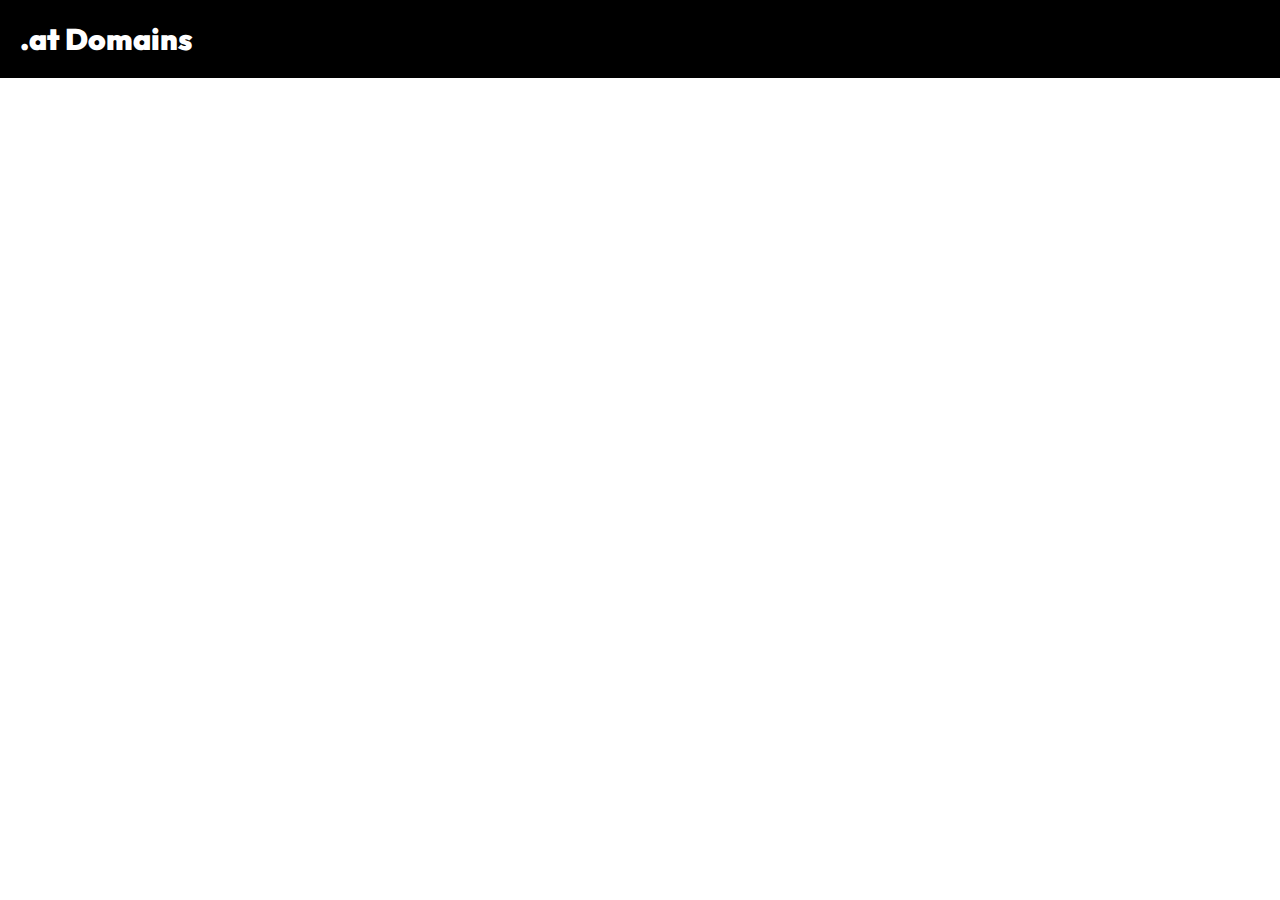
<file: blank/index.html>
<!DOCTYPE html>
<html lang="en">
  <head>
    <meta charset="utf-8" />
    <meta name="viewport" content="width=device-width, initial-scale=1" />
    <title>.at Domains</title>
    <!-- <link rel="stylesheet" href="https://cdn.jsdelivr.net/gh/nathanpuls/css@main/milligram-blue.css"> -->
		<link rel='stylesheet' href='../global.css'>
		<!-- <link rel="icon" href="../favicon.png" /> -->
    
		<link href="../_app/immutable/assets/0.CcxgTNus.css" rel="stylesheet">
		<link href="../_app/immutable/assets/4.GP2VPlGS.css" rel="stylesheet">
		<link rel="modulepreload" href="../_app/immutable/entry/start.FzntpJjZ.js">
		<link rel="modulepreload" href="../_app/immutable/chunks/entry.ZarcuL0w.js">
		<link rel="modulepreload" href="../_app/immutable/chunks/scheduler.xiAKmmds.js">
		<link rel="modulepreload" href="../_app/immutable/chunks/paths.DwBnW79x.js">
		<link rel="modulepreload" href="../_app/immutable/entry/app.CCuM7CYM.js">
		<link rel="modulepreload" href="../_app/immutable/chunks/index.COM66rJA.js">
		<link rel="modulepreload" href="../_app/immutable/nodes/0.FFrJk3eO.js">
		<link rel="modulepreload" href="../_app/immutable/nodes/4.BydkQckD.js">
		<link rel="modulepreload" href="../_app/immutable/nodes/5.D8TpNoMi.js">
  </head>
  <body>
    <div>   <main class="svelte-4psbi4" data-svelte-h="svelte-11zemmf"><h1 class="svelte-4psbi4">.at Domains</h1> </main> <main class="svelte-bpij28"> </main> 
			
			<script>
				{
					__sveltekit_ehpr4s = {
						base: new URL("..", location).pathname.slice(0, -1),
						assets: "/sveltekit-gh-pages"
					};

					const element = document.currentScript.parentElement;

					const data = [null,null];

					Promise.all([
						import("../_app/immutable/entry/start.FzntpJjZ.js"),
						import("../_app/immutable/entry/app.CCuM7CYM.js")
					]).then(([kit, app]) => {
						kit.start(app, element, {
							node_ids: [0, 5],
							data,
							form: null,
							error: null
						});
					});
				}
			</script>
		</div>
  </body>
</html>
</file>
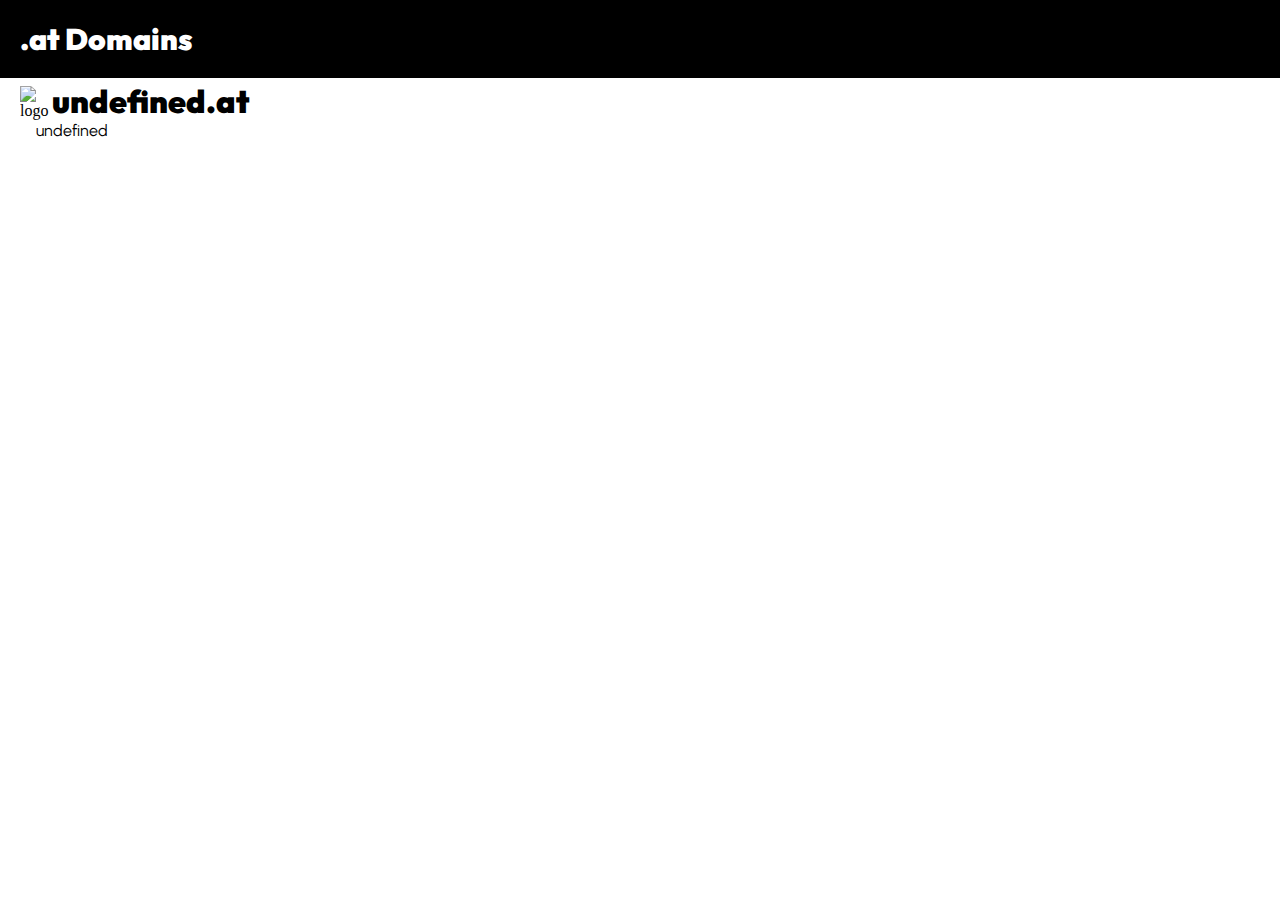
<file: Brand/index.html>
<!DOCTYPE html>
<html lang="en">
  <head>
    <meta charset="utf-8" />
    <meta name="viewport" content="width=device-width, initial-scale=1" />
    <title>.at Domains</title>
    <!-- <link rel="stylesheet" href="https://cdn.jsdelivr.net/gh/nathanpuls/css@main/milligram-blue.css"> -->
		<link rel='stylesheet' href='../global.css'>
		<!-- <link rel="icon" href="../favicon.png" /> -->
    
		<link href="../_app/immutable/assets/0.CcxgTNus.css" rel="stylesheet">
		<link href="../_app/immutable/assets/4.GP2VPlGS.css" rel="stylesheet">
		<link href="../_app/immutable/assets/3.CEoI3oOQ.css" rel="stylesheet">
		<link rel="modulepreload" href="../_app/immutable/entry/start.FzntpJjZ.js">
		<link rel="modulepreload" href="../_app/immutable/chunks/entry.ZarcuL0w.js">
		<link rel="modulepreload" href="../_app/immutable/chunks/scheduler.xiAKmmds.js">
		<link rel="modulepreload" href="../_app/immutable/chunks/paths.DwBnW79x.js">
		<link rel="modulepreload" href="../_app/immutable/entry/app.CCuM7CYM.js">
		<link rel="modulepreload" href="../_app/immutable/chunks/index.COM66rJA.js">
		<link rel="modulepreload" href="../_app/immutable/nodes/0.FFrJk3eO.js">
		<link rel="modulepreload" href="../_app/immutable/nodes/4.BydkQckD.js">
		<link rel="modulepreload" href="../_app/immutable/nodes/3.CsYLxpF9.js">
  </head>
  <body>
    <div>   <main class="svelte-4psbi4" data-svelte-h="svelte-11zemmf"><h1 class="svelte-4psbi4">.at Domains</h1> </main> <main class="svelte-bpij28"><main class="svelte-kskqxj"><nav class="svelte-kskqxj"><img alt="logo" style="width: 2rem; margin-right:0rem" class="svelte-kskqxj"> <h1 class="svelte-kskqxj">undefined.at</h1></nav> <p class="svelte-kskqxj">undefined</p> </main> </main> 
			
			<script>
				{
					__sveltekit_ehpr4s = {
						base: new URL("..", location).pathname.slice(0, -1),
						assets: "/sveltekit-gh-pages"
					};

					const element = document.currentScript.parentElement;

					const data = [null,null];

					Promise.all([
						import("../_app/immutable/entry/start.FzntpJjZ.js"),
						import("../_app/immutable/entry/app.CCuM7CYM.js")
					]).then(([kit, app]) => {
						kit.start(app, element, {
							node_ids: [0, 3],
							data,
							form: null,
							error: null
						});
					});
				}
			</script>
		</div>
  </body>
</html>
</file>
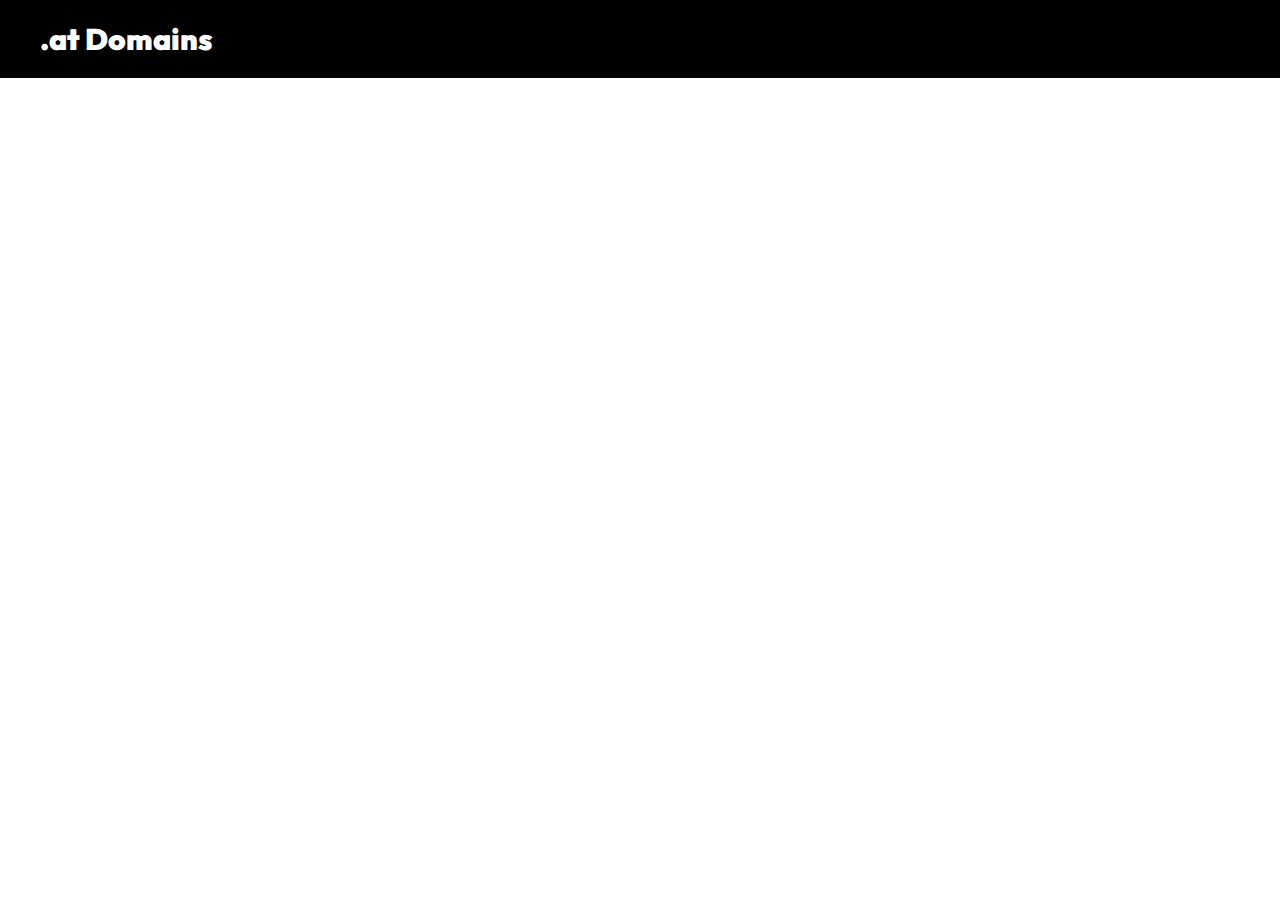
<file: List/index.html>
<!DOCTYPE html>
<html lang="en">
  <head>
    <meta charset="utf-8" />
    <meta name="viewport" content="width=device-width, initial-scale=1" />
    <title>.at Domains</title>
    <!-- <link rel="stylesheet" href="https://cdn.jsdelivr.net/gh/nathanpuls/css@main/milligram-blue.css"> -->
		<link rel='stylesheet' href='../global.css'>
		<!-- <link rel="icon" href="../favicon.png" /> -->
    
		<link href="../_app/immutable/assets/0.CcxgTNus.css" rel="stylesheet">
		<link href="../_app/immutable/assets/4.GP2VPlGS.css" rel="stylesheet">
		<link rel="modulepreload" href="../_app/immutable/entry/start.FzntpJjZ.js">
		<link rel="modulepreload" href="../_app/immutable/chunks/entry.ZarcuL0w.js">
		<link rel="modulepreload" href="../_app/immutable/chunks/scheduler.xiAKmmds.js">
		<link rel="modulepreload" href="../_app/immutable/chunks/paths.DwBnW79x.js">
		<link rel="modulepreload" href="../_app/immutable/entry/app.CCuM7CYM.js">
		<link rel="modulepreload" href="../_app/immutable/chunks/index.COM66rJA.js">
		<link rel="modulepreload" href="../_app/immutable/nodes/0.FFrJk3eO.js">
		<link rel="modulepreload" href="../_app/immutable/nodes/4.BydkQckD.js">
  </head>
  <body>
    <div>   <main class="svelte-4psbi4" data-svelte-h="svelte-11zemmf"><h1 class="svelte-4psbi4">.at Domains</h1> </main> <main class="svelte-bpij28"><main class="svelte-4psbi4" data-svelte-h="svelte-11zemmf"><h1 class="svelte-4psbi4">.at Domains</h1> </main> </main> 
			
			<script>
				{
					__sveltekit_ehpr4s = {
						base: new URL("..", location).pathname.slice(0, -1),
						assets: "/sveltekit-gh-pages"
					};

					const element = document.currentScript.parentElement;

					const data = [null,null];

					Promise.all([
						import("../_app/immutable/entry/start.FzntpJjZ.js"),
						import("../_app/immutable/entry/app.CCuM7CYM.js")
					]).then(([kit, app]) => {
						kit.start(app, element, {
							node_ids: [0, 4],
							data,
							form: null,
							error: null
						});
					});
				}
			</script>
		</div>
  </body>
</html>
</file>
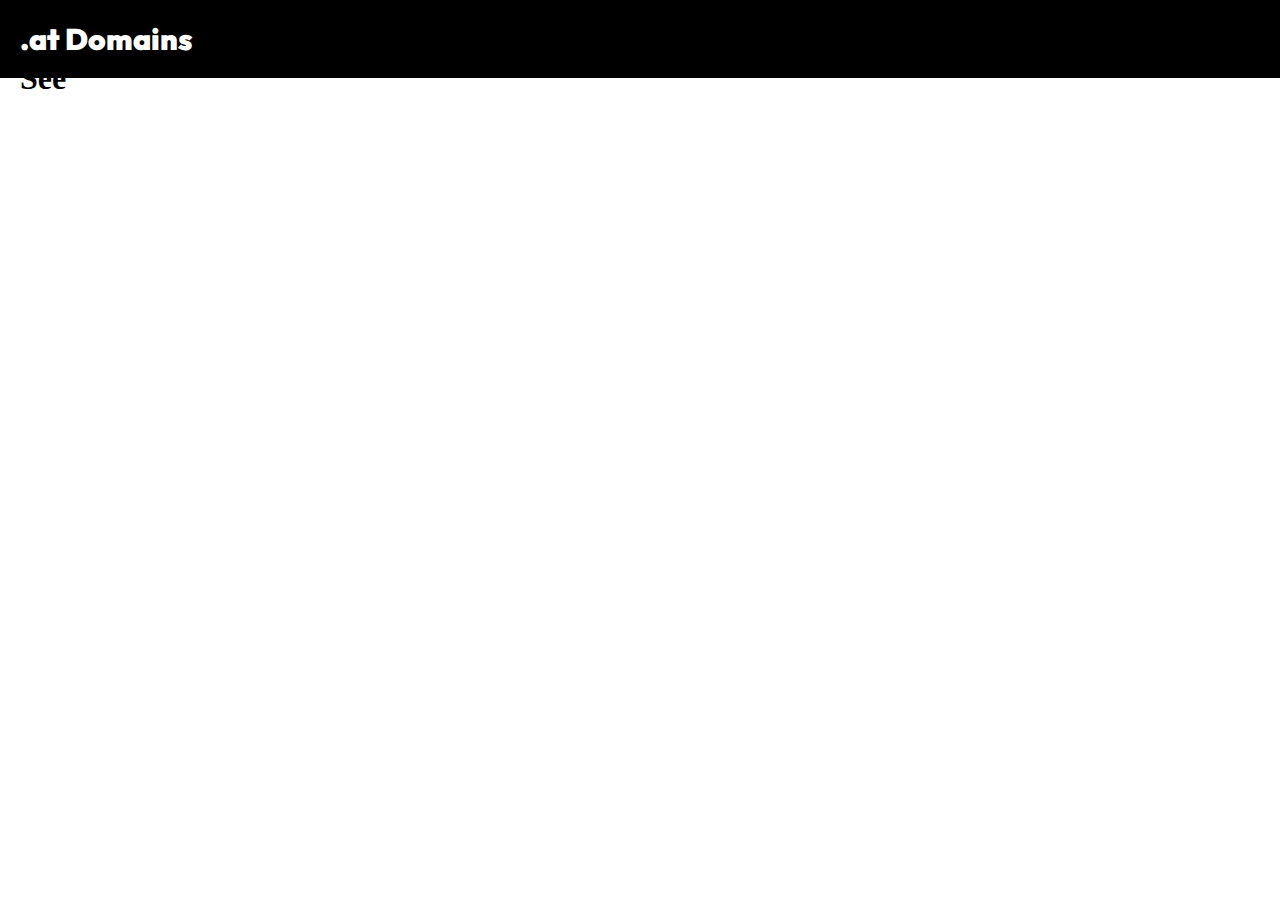
<file: see/index.html>
<!DOCTYPE html>
<html lang="en">
  <head>
    <meta charset="utf-8" />
    <meta name="viewport" content="width=device-width, initial-scale=1" />
    <title>.at Domains</title>
    <!-- <link rel="stylesheet" href="https://cdn.jsdelivr.net/gh/nathanpuls/css@main/milligram-blue.css"> -->
		<link rel='stylesheet' href='../global.css'>
		<!-- <link rel="icon" href="../favicon.png" /> -->
    
		<link href="../_app/immutable/assets/0.CcxgTNus.css" rel="stylesheet">
		<link href="../_app/immutable/assets/4.GP2VPlGS.css" rel="stylesheet">
		<link rel="modulepreload" href="../_app/immutable/entry/start.FzntpJjZ.js">
		<link rel="modulepreload" href="../_app/immutable/chunks/entry.ZarcuL0w.js">
		<link rel="modulepreload" href="../_app/immutable/chunks/scheduler.xiAKmmds.js">
		<link rel="modulepreload" href="../_app/immutable/chunks/paths.DwBnW79x.js">
		<link rel="modulepreload" href="../_app/immutable/entry/app.CCuM7CYM.js">
		<link rel="modulepreload" href="../_app/immutable/chunks/index.COM66rJA.js">
		<link rel="modulepreload" href="../_app/immutable/nodes/0.FFrJk3eO.js">
		<link rel="modulepreload" href="../_app/immutable/nodes/4.BydkQckD.js">
		<link rel="modulepreload" href="../_app/immutable/nodes/6.U4utbXuD.js">
  </head>
  <body>
    <div>   <main class="svelte-4psbi4" data-svelte-h="svelte-11zemmf"><h1 class="svelte-4psbi4">.at Domains</h1> </main> <main class="svelte-bpij28"><h1 data-svelte-h="svelte-1nqqbh7">See</h1> </main> 
			
			<script>
				{
					__sveltekit_ehpr4s = {
						base: new URL("..", location).pathname.slice(0, -1),
						assets: "/sveltekit-gh-pages"
					};

					const element = document.currentScript.parentElement;

					const data = [null,null];

					Promise.all([
						import("../_app/immutable/entry/start.FzntpJjZ.js"),
						import("../_app/immutable/entry/app.CCuM7CYM.js")
					]).then(([kit, app]) => {
						kit.start(app, element, {
							node_ids: [0, 6],
							data,
							form: null,
							error: null
						});
					});
				}
			</script>
		</div>
  </body>
</html>
</file>
<file: global.css>
body {
  margin: 0;
  padding: 0;
}
</file>
<file: _app/immutable/assets/0.CcxgTNus.css>
nav.svelte-h26n39{position:fixed;top:0;left:0;width:100%;display:flex;justify-content:space-between;align-items:center;height:80px;border-bottom:1px solid #ccc;background-color:#fff;z-index:1000;box-shadow:0 2px 5px #0000001a}a.svelte-h26n39{margin:20px}main.svelte-bpij28{margin:60px 20px 20px}
</file>
<file: _app/immutable/assets/4.GP2VPlGS.css>
@import"https://fonts.googleapis.com/css2?family=Outfit:wght@300;400;500;600;700&display=swap";h1.svelte-4psbi4{font-family:Outfit,sans-serif;font-weight:900;font-size:30px;color:#fff;padding:0;margin-left:20px;margin-right:20px}main.svelte-4psbi4{background-color:#000;color:#fff;text-decoration:none;font-size:30px;position:fixed;top:0;font-weight:700;width:100%}
</file>
<file: _app/immutable/assets/3.CEoI3oOQ.css>
@import"https://fonts.googleapis.com/css2?family=Urbanist:wght@300;400;500;600;700&display=swap";@import"https://fonts.googleapis.com/css2?family=Outfit:wght@300;400;500;600;700&display=swap";h1.svelte-kskqxj{font-family:Outfit,sans-serif;font-weight:900;font-size:2rem;margin-bottom:2rem;color:#000}p.svelte-kskqxj{font-size:1rem;font-family:Urbanist,sans-serif;margin-left:1rem}img.svelte-kskqxj{height:auto;margin-right:0rem;margin-top:-.5rem}nav.svelte-kskqxj{display:flex;align-items:center;margin-bottom:-3rem}main.svelte-kskqxj{margin-bottom:-1.5em}
</file>
